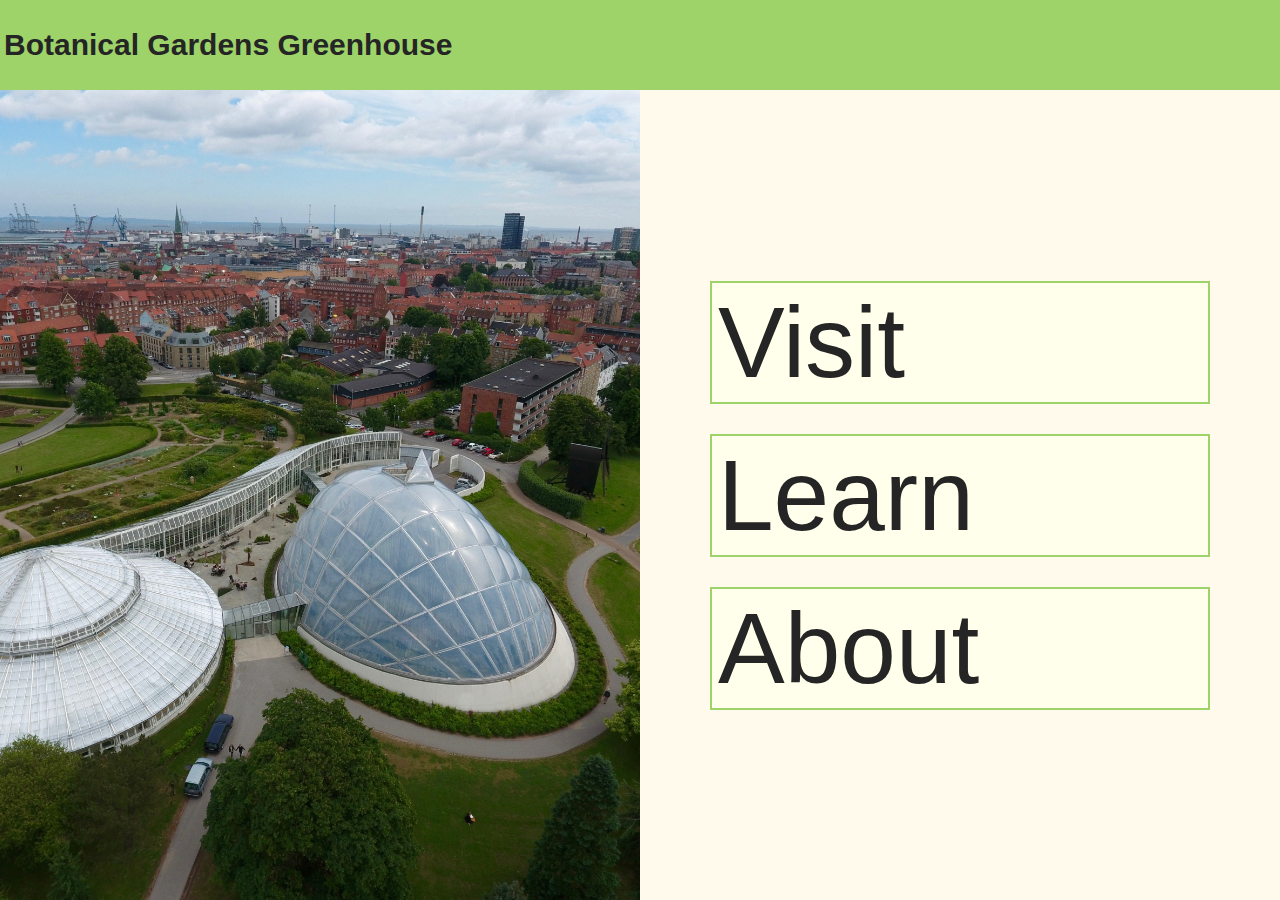
<file: index.html>
<html lang="en">
<head>
    <meta charset="UTF-8">
    <meta http-equiv="X-UA-Compatible" content="IE=edge">
    <meta name="viewport" content="width=device-width, initial-scale=1.0">
    <title>Væksthusene</title>
    <link rel="stylesheet" href="style.css">
</head>
<body>
    <header>
        <div class="header">
            <h1><a href="index.html">Botanical Gardens Greenhouse</a></h1>
            <div class="nav"> 
                <ul class="nav-links">
                 <li><a href="visit.html" >Visit</a></li>
                 <li><a href="learn.html" >Learn</a></li>
                 <li><a href="about.html" >About</a></li>
                 </ul>
             </div>
        </div>
    </header>
    <main>
        <div class="main">
            <div class="image">
                <img src="botgarden.jpg" alt="Botanisk have">
            </div>
            <div class="nav-main">
                <a href="visit.html" id=visit>Visit</a>
                <a href="learn.html" id=learn>Learn</a>
                <a href="about.html" id=about>About</a>
            </div>
        </div>
        <!-- <div class="footer" id="contact">
            <a href="#contact" class="footer-link">
                Contact
            </a>
            <div class="contact-info">
                <ul class="stuff">
                    <li>phone number</li>
                    <li>address</li>
                    <li>yolo</li>
                    <li>life</li>
                </ul>
            </div>
        </div> -->
    </main>
    <footer>
        <!-- <div class="footer" id="contact">
            <a href="#contact" class="footer-link">
                Contact
            </a>
            <div class="contact-info">
                <ul class="stuff">
                    <li>phone number</li>
                    <li>address</li>
                    <li>yolo</li>
                    <li>life</li>
                </ul>
            </div>
        </div> -->
<!-- 
        <div class="footer-container">
            <div class="footer">
                <div class="footer-text" id="contact">
                    <a class="contact-link" href="#contact">
                        Contact
                        <i class="icon ion-md-add"></i>
                        <i class="icon ion-md-remove"></i>
                    </a>
                    <div class="contact-info">
                        <p>
                            stuff?
                        </p>
                    </div>
                </div>
            </div>
        </div> -->
    </footer>
</body>
</html>
</file>
<file: style.css>
* {
	margin: 0px;
	padding: 0px;
	box-sizing: border-box;

}
/* set fontsize to 10px and use rem/em instead. 16px becomes 1.6rem */
html {
    font-size: 10px;
}
body {
    background-color:#fffaeb;
    font-family: "Open Sans",Helvetica,Arial,sans-serif;
}
.header{
    width: 100%;
    background-color: #9ed36a;
    display: flex;
    justify-content: space-between;
    height: 10%;
    align-items: center;
    

    
}

.header h1{
    font-size: 3rem;
    display: inline-block;
    margin:0.2rem;
    padding: 0.2rem;
    text-decoration: none;
}
h1 a {
    text-decoration: none;
    color: #252525;
}
/* .header h2{
    display: inline-block;
    flex:2;
} */
.nav {
    content:"";
    /* hiding nav on homepage */
    display: none;

      
  }
  .nav ul {
      position:relative;
      list-style-type: none;
      text-align: center;
      margin:auto;
      display: flex;
      justify-content:space-between;
      padding: 0.2rem;
      margin:0.2rem;
     
      
      
  }
  .nav li {
      display:inline-block;
     
  }
  .nav a {
      font-size: 1.6rem;
      display:block;
      text-decoration: none;
      color:#252525;
      padding:0.2rem 0.6rem;
      margin:0.2rem;
}

.main{
    display:flex;
    height: 90%;
    width: 100%;
    justify-content: space-evenly;
    flex-direction: row;
    
}
.image img{
    display: block;
    height: 100%;
    width: 100%;
    min-width: 50%;
    object-fit: cover;
    flex:1;
}
.nav-main{
    margin: 0 0;
    width: 100%;
    min-width: 50%;
    padding: 2 1.5rem;
    display:flex;
    flex-direction: column;
    justify-content: center;
    align-items: center;
    flex:1;
}

.nav-main a {
    font-size:10rem;
    text-align: left;
    width: 100%;
    max-width: 50rem;
    text-decoration: none;
    color:#252525;
    padding:0.2rem 0.6rem;
    margin:1.5rem 0;
    background-color: rgb(255, 255, 235);
    border: 0.2rem solid #9ed36a;
}
/* 
.contact-info{
    max-height:0;
    overflow:hidden;
    position:relative;
    color: #252525;
    font-size: 1.4rem;
    transition: max-height 650ms;
}
.footer-link{
    position: fixed;
    right: 1.6rem;
    bottom:1.6rem;
}
.stuff li{
    font-size: 1.6rem;
}
.footer-link:target .contact-info{
    height: 20rem;
    width: 100%;
    background-color: orange;
} */
/* section{
    width:100%;
    display: flex;
    align-items: center;
    justify-content: center;
}
.footer-container{
    width:100%;
    max-width: 40rem;
    margin: 0 auto;
    padding: 0 1.5rem;
}
.footer-text{
    background-color:#f8f8f8; 
    border-radius: .05rem;
    margin-bottom:0.3rem;
    padding:0.5rem;
    border: 0.1rem solid #949494;
}
.contact-link{
    font-size: 1.6rem;
    color: #252525;
    text-decoration: none;
    background-color: #f8f8f8;
    width:100%;
    display: flex;
    align-items: center;
    justify-content: space-between;
    padding: 0.2rem 0;}

.contact-info{
    max-height:0rem;
    overflow:hidden;
    position:relative;
    color: #252525;
    font-size: 1.4rem;
    transition: max-height 650ms;
    }
    
.drop-item:target .contact-info{
    max-height: 20rem;
    } */
</file>
